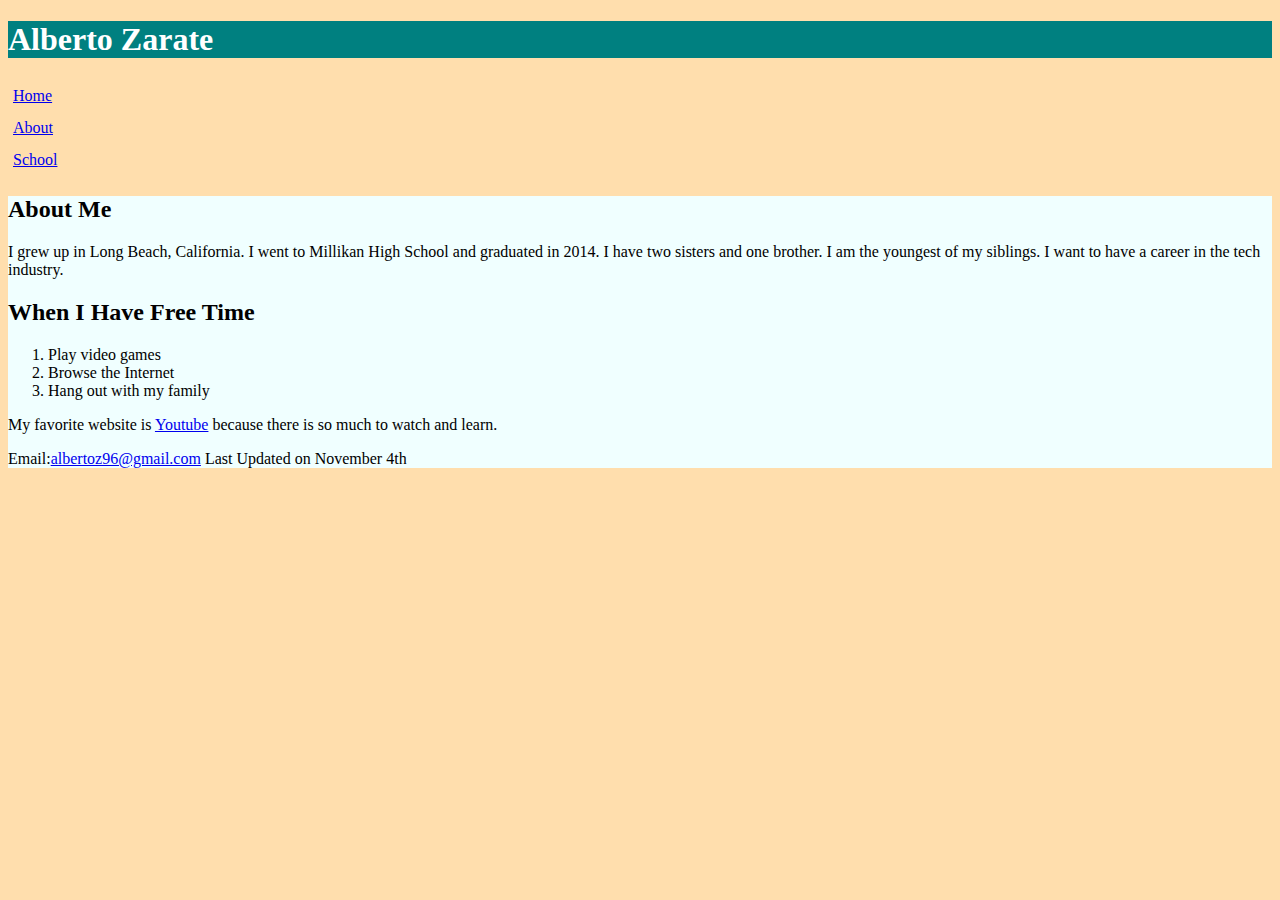
<file: index.html>
<!DOCTYPE html>
<html lang="en">
<head>
        <meta charset="utf-8">
<link rel="stylesheet" href="main.css">
<title> Alberto Zarate </title>
</head>
<body>
    
    <header><h1>Alberto Zarate</h1></header>
    <nav><ul>
        <li><a href="index.html">Home</a></li>
        <li><a href="about.html">About</a></li>
        <li><a href="#">School</a></li>
        </ul>
    </nav>
    <section>
    <h2>About Me</h2>
    <p>I grew up in Long Beach, California. I went to Millikan High School and graduated in 2014. I have two sisters and one brother. I am the youngest of my siblings. I want to have a career in the tech industry.</p>
 <h2> When I Have Free Time</h2>
 <ol>
    <li>Play video games</li>
    <li>Browse the Internet</li>
    <li>Hang out with my family</li>
    </ol>
    <p> My favorite website is 
<a href="http://youtube.com">Youtube</a>
 because there is so much to watch and learn.</p>
    
 <footer><p>Email:<a href="mailto:albertoz96@gmail.com">albertoz96@gmail.com</a>
     Last Updated on November 4th
        
        </footer>
</file>
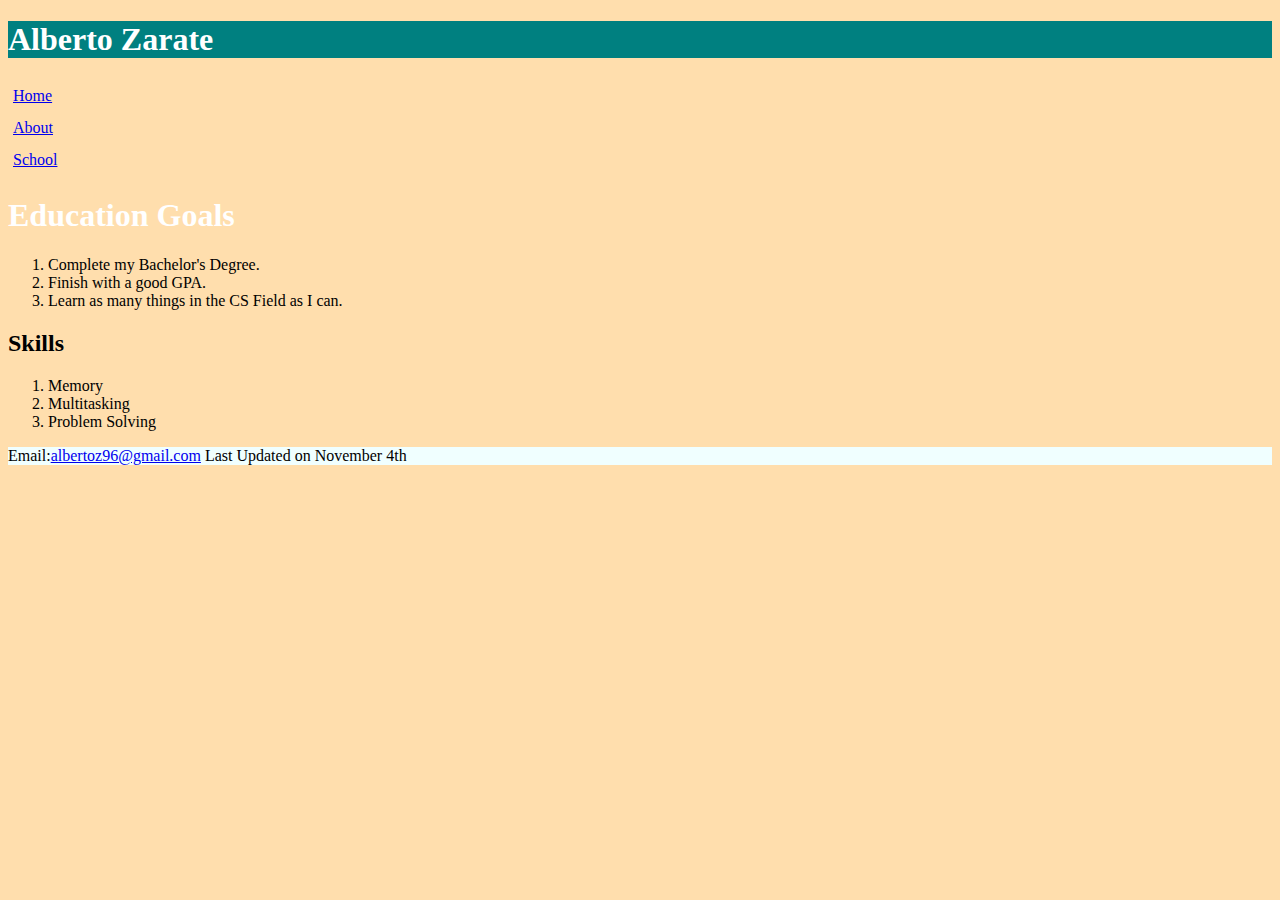
<file: about.html>
<!DOCTYPE html>
<html lang="en">
<head>
        <meta charset="utf-8">
<link rel="stylesheet" href="main.css">
<title> Alberto Zarate </title>
</head>
<body>
    
    <header><h1>Alberto Zarate</h1></header>
    <nav><ul>
        <li><a href="index.html">Home</a></li>
        <li><a href="about.html">About</a></li>
        <li><a href="#">School</a></li>
        </ul>
    </nav>
    <h1> Education Goals</h1>
        <ol>
    <li>Complete my Bachelor's Degree.</li>
    <li>Finish with a good GPA.</li>
    <li>Learn as many things in the CS Field as I can.</li>
    </ol>
    <h2>Skills</h2>
    <ol>
        <li>Memory</li>
        <li>Multitasking</li>
        <li>Problem Solving</li>
    </ol>

    
 <footer><p>Email:<a href="mailto:albertoz96@gmail.com">albertoz96@gmail.com</a>
     Last Updated on November 4th
        
        </footer>
</file>
<file: main.css>
body {background-color:navajowhite;
font-family: Georgia, serif;}

header {background-color:teal;}

h1{color:white;}
nav> ul {line-height:2em;
    list-style-type:none;
    padding-left:5px;}
    
section {background-color: azure;
width:70%activefont-size: 1.2em;}

footer {background-color: azure;}
</file>
